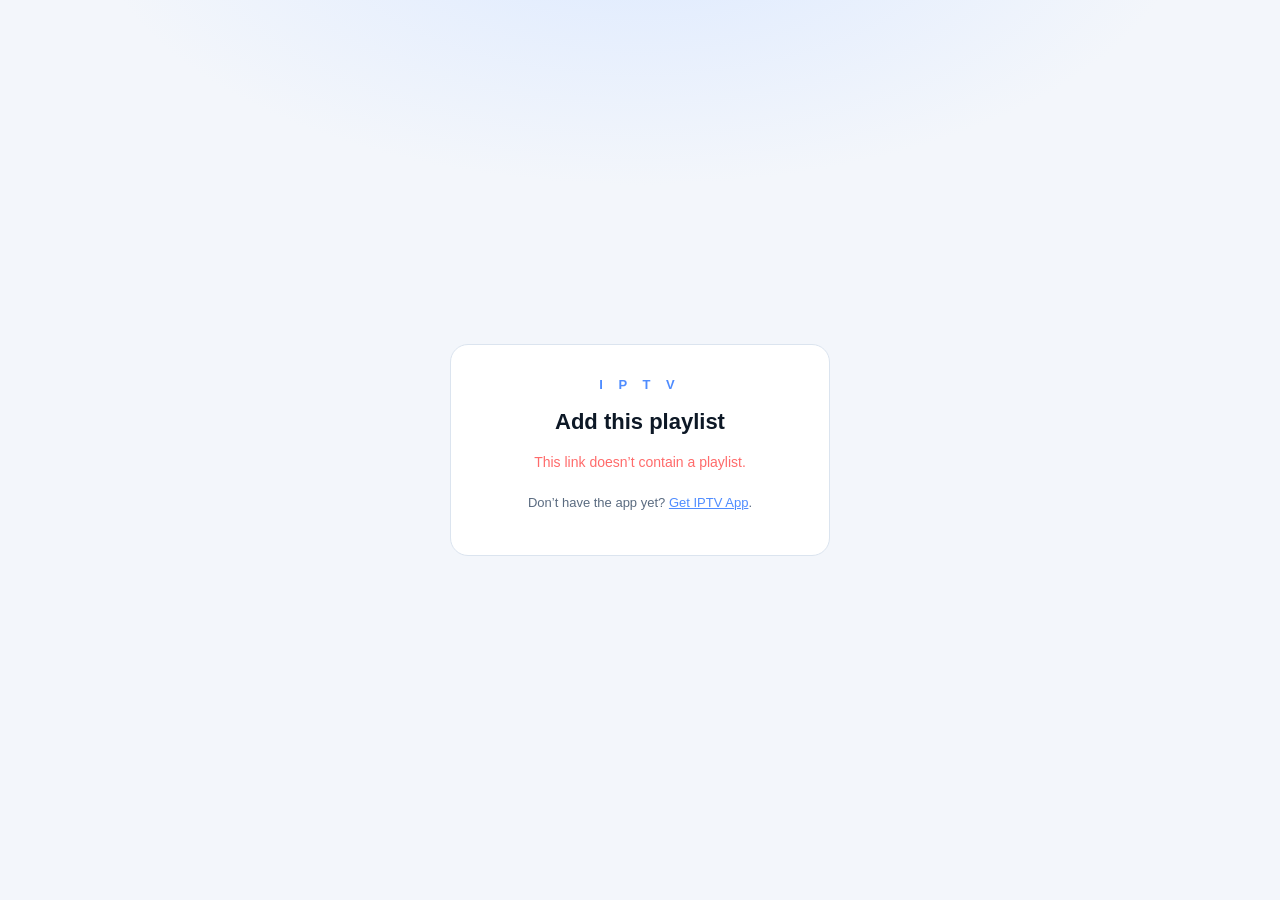
<file: iptv/open.html>
<!doctype html>
<html lang="en">
<head>
  <meta charset="utf-8" />
  <meta name="viewport" content="width=device-width, initial-scale=1, viewport-fit=cover" />
  <title>Add to IPTV</title>
  <meta name="description" content="Open this playlist in the IPTV app." />
  <meta name="color-scheme" content="dark light" />
  <style>
    :root {
      --bg: #0b0f14; --card: #131a22; --line: #223040; --text: #e8eef5;
      --dim: #93a4b8; --accent: #4f8cff; --accent-ink: #04122b;
    }
    * { box-sizing: border-box; }
    html, body { margin: 0; padding: 0; }
    body {
      background: radial-gradient(1000px 500px at 50% -10%, #16233a 0%, var(--bg) 55%) no-repeat, var(--bg);
      color: var(--text);
      font: 16px/1.5 -apple-system, BlinkMacSystemFont, "Segoe UI", Roboto, Helvetica, Arial, sans-serif;
      min-height: 100vh; display: flex; align-items: center; justify-content: center; padding: 24px;
      -webkit-font-smoothing: antialiased;
    }
    .card {
      width: 100%; max-width: 380px; background: var(--card); border: 1px solid var(--line);
      border-radius: 18px; padding: 30px 24px; text-align: center;
    }
    .brand { letter-spacing: 6px; font-weight: 800; font-size: 13px; color: var(--accent); }
    h1 { font-size: 22px; margin: 10px 0 2px; }
    .name { font-size: 20px; font-weight: 800; margin: 6px 0 2px; }
    .lock { color: var(--dim); font-size: 13px; margin: 2px 0 0; }
    .lead { color: var(--dim); font-size: 14px; margin: 8px 0 22px; }
    .btn {
      display: block; width: 100%; text-align: center; text-decoration: none; cursor: pointer;
      padding: 13px 16px; border-radius: 11px; font-weight: 700; font-size: 16px; margin-top: 10px;
      border: 1px solid var(--line); background: #0f1620; color: var(--text);
    }
    .btn.primary { background: var(--accent); border-color: var(--accent); color: var(--accent-ink); }
    .get { color: var(--dim); font-size: 13px; margin-top: 20px; }
    .get a { color: var(--accent); }
    .err { color: #ff6b6b; font-size: 14px; }
    @media (prefers-color-scheme: light) {
      :root { --bg:#f3f6fb; --card:#fff; --line:#dbe4ef; --text:#0d1826; --dim:#5a6b80; --accent-ink:#fff; }
      body { background: radial-gradient(1000px 500px at 50% -10%, #dce9ff 0%, var(--bg) 55%) no-repeat, var(--bg); }
      .btn { background:#f0f4fa; }
    }
  </style>
</head>
<body>
  <div class="card" id="card">
    <div class="brand">I P T V</div>
    <h1>Add this playlist</h1>
    <div id="body"><p class="lead">Preparing…</p></div>
    <p class="get">Don’t have the app yet? <a href="../tv/">Get IPTV App</a>.</p>
  </div>

  <script>
    "use strict";
    var B64 = 'ABCDEFGHIJKLMNOPQRSTUVWXYZabcdefghijklmnopqrstuvwxyz0123456789-_';
    function b64urlToBytes(str) {
      var out = [], buf = 0, bits = 0;
      for (var i = 0; i < str.length; i++) {
        var v = B64.indexOf(str[i]); if (v < 0) continue;
        buf = (buf << 6) | v; bits += 6;
        if (bits >= 8) { bits -= 8; out.push((buf >> bits) & 0xff); }
      }
      return out;
    }
    function bytesToUtf8(b) {
      var s = '';
      for (var i = 0; i < b.length;) {
        var c = b[i++];
        if (c < 0x80) s += String.fromCharCode(c);
        else if (c < 0xe0) s += String.fromCharCode(((c & 0x1f) << 6) | (b[i++] & 0x3f));
        else if (c < 0xf0) s += String.fromCharCode(((c & 0x0f) << 12) | ((b[i++] & 0x3f) << 6) | (b[i++] & 0x3f));
        else { var cp = ((c & 0x07) << 18) | ((b[i++] & 0x3f) << 12) | ((b[i++] & 0x3f) << 6) | (b[i++] & 0x3f); cp -= 0x10000; s += String.fromCharCode(0xd800 + (cp >> 10), 0xdc00 + (cp & 0x3ff)); }
      }
      return s;
    }
    // Read the token from #add=… (preferred) or ?c=…
    function token() {
      var m = (location.hash + '&' + location.search).match(/(?:add=|c=)(IPTV1E?\.[A-Za-z0-9\-_]+)/);
      return m ? m[1] : null;
    }
    // For a plain (unencrypted) token, pull out the playlist name for a nicer prompt.
    function nameOf(tok) {
      try { if (tok.indexOf('IPTV1E.') === 0) return null; var p = JSON.parse(bytesToUtf8(b64urlToBytes(tok.slice(6)))); return p && p.n || null; } catch (e) { return null; }
    }

    var el = function (t, c, x) { var e = document.createElement(t); if (c) e.className = c; if (x != null) e.textContent = x; return e; };
    var body = document.getElementById('body');
    var tok = token();

    if (!tok) {
      body.innerHTML = '<p class="err">This link doesn’t contain a playlist.</p>';
    } else {
      var deeplink = 'iptv://add?c=' + tok;
      // The web app lives one level up (…/iptv/) and handles #add= itself.
      var webApp = location.href.split('#')[0].replace(/[^/]*$/, '') + '#add=' + tok;
      var encrypted = tok.indexOf('IPTV1E.') === 0;
      var name = nameOf(tok);

      body.innerHTML = '';
      if (name) body.appendChild(el('p', 'name', name));
      if (encrypted) body.appendChild(el('p', 'lock', '🔒 Passphrase-protected'));
      body.appendChild(el('p', 'lead', 'Open it in the IPTV app to add it and start watching.'));

      var app = el('a', 'btn primary', 'Open in IPTV app'); app.href = deeplink; body.appendChild(app);
      var web = el('a', 'btn', 'Open in web player'); web.href = webApp; body.appendChild(web);
      // Watching on a TV? The TV shows a code (Add playlist ▸ Send from phone);
      // the send page takes this playlist and just asks for that code.
      if (!encrypted) {
        var tv = el('a', 'btn', '📺  Send to my TV');
        tv.href = location.href.split('#')[0].replace(/iptv\/[^/]*$/, 'tv/send/') + '#add=' + tok;
        body.appendChild(tv);
      }

      // Best-effort: if the native app is installed, this hands off automatically.
      setTimeout(function () { try { location.href = deeplink; } catch (e) {} }, 600);
    }
  </script>
</body>
</html>
</file>
